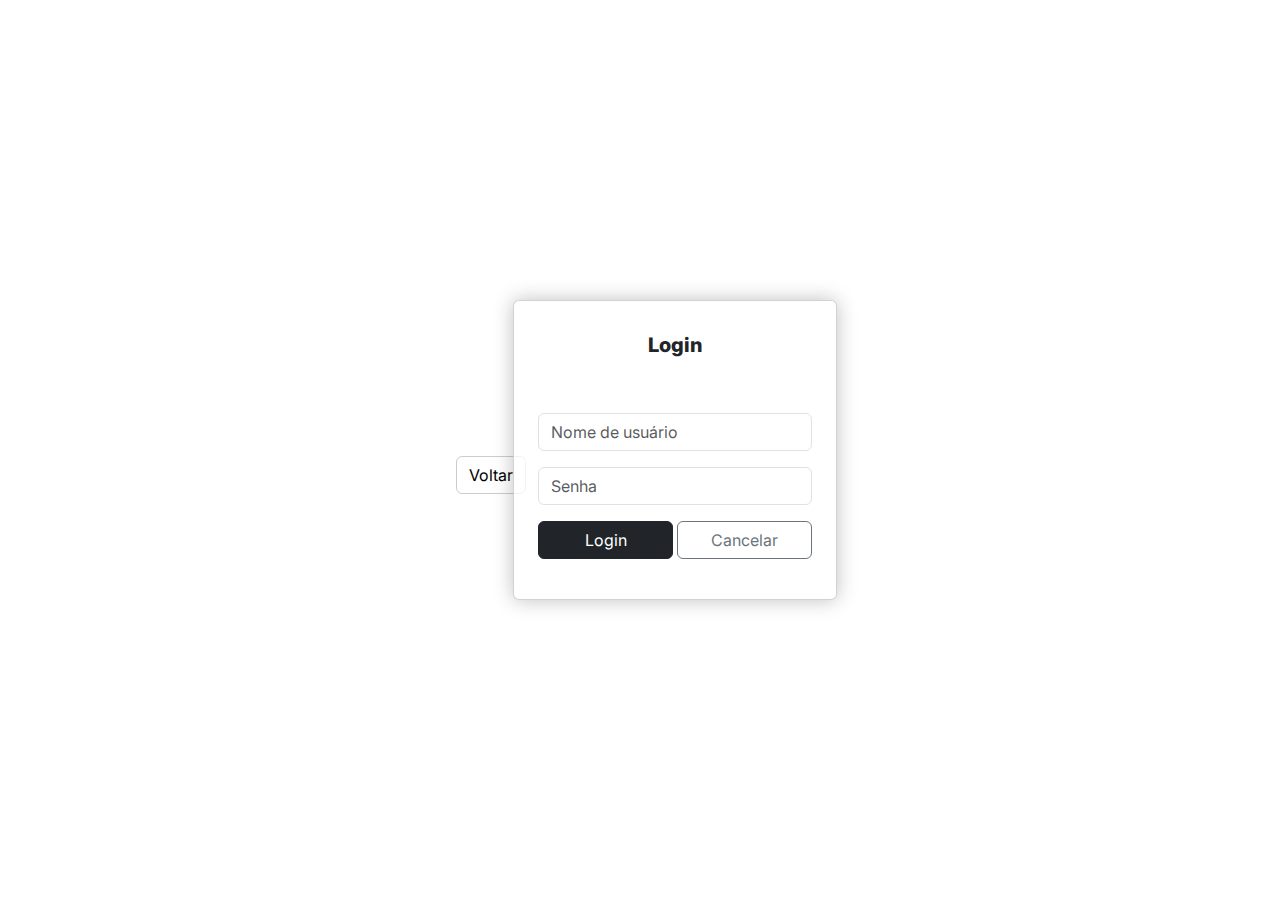
<file: login.html>
<!DOCTYPE html>
<html lang="en">

<head>
    <meta charset="UTF-8">
    <meta http-equiv="X-UA-Compatible" content="IE=edge">
    <meta name="viewport" content="width=device-width, initial-scale=1.0">
    <link rel="stylesheet" href="./css/bootstrap.min.css">
    <link rel="stylesheet" href="./css/main.css">
    <script src="./js/bootstrap.min.js"></script>
    <title>Inove Marcenaria Login</title>
</head>

<body class="login-body container-fluid p-5 d-flex justify-content-center align-items-center">
    <a class="login-voltar btn btn-outline-light" href="index.php">Voltar</a>
    <form action="./src/auth.php">
        <div class="container d-flex justify-content-center">
            <div class="card login-card">
                <div class="card-body input-group d-flex flex-column align-items-center gap-2">
                    <h5 class="card-title text-center p-3">Login</h5>
                    <div class="d-flex gap-3 flex-column mx-2 my-4">
                        <input type="text" id="username" placeholder="Nome de usuário" class="form-control">
                        <input type="password" id="password" placeholder="Senha" class="form-control">
                        <div class="form-control border-0 d-flex justify-content-between p-0 gap-1">
                            <button type="submit" class="btn btn-dark">Login</button>
                            <button type="reset" class="btn btn-outline-secondary flex-grow-1">Cancelar</button>
                        </div>
                    </div>
                </div>
            </div>
        </div>
    </form>
</body>

</html>
</file>
<file: css/main.css>
@import "./fonts.css";

* {
    margin: 0;
    padding: 0;
    list-style: none;
    box-sizing: border-box!important;
}
body {
    font-family: 'Inter', sans-serif;
    height: 100vh;
}
a {
    text-decoration: none;
}
p {
    margin-bottom: 0.25rem;
}
.header {
    font-weight: 500;
    color: white;
}
#logo-home {
    height: 100%;
    font-family: 'Inter', sans-serif;
    letter-spacing: .75rem;
}
.O-inove {
    color: yellow;
    font-family: 'Felipa', cursive;
    font-family: 'Geostar Fill', cursive;
    font-family: 'Limelight', cursive;
    font-weight: 600;
    font-size: 1.15em;

}
.logo {
    height: 72px;
}
.destaques-home {
    padding: 100px 40px 100px 40px;
}
header .bg-dark {
    background-color: black!important;
}
.carousel-item img {
    object-fit: cover;
    max-height: 520px;
}

#destaques-home .card-img-top {
    object-position: center;
    object-fit: cover;
    max-height: 250px;
}
#destaques-home h5 {
    font-weight: 800;
}

#history-home .card-img-top {
    max-height: 400px;
    object-fit: cover;
}

#history-home .card-body {
    position: relative;
}
#history-home .card-body .card-title {
    font-weight: 800;
}
#history-home .card-text+a  {
    position: absolute;
    bottom: 0;
}

.login-body h5.card-title {
    font-weight: 800;
}
.login-card {
    box-shadow: 0 0 20px 0 rgba(0,0,0,0.25);
    background-color: rgba(255,255,255,0.75);
}

.login-card div>button {
    width: 50%;
}

.input-group .btn[type=submit]:hover {
    background-color: rgba(250,250,250);
    color: black;
    font-weight: 600;
}
.login-voltar  {
    position: relative;
    top: 25px;
    left: 25px;
    color: black;
    border: 1px solid rgba(0,0,0,0.2);
}
</file>
